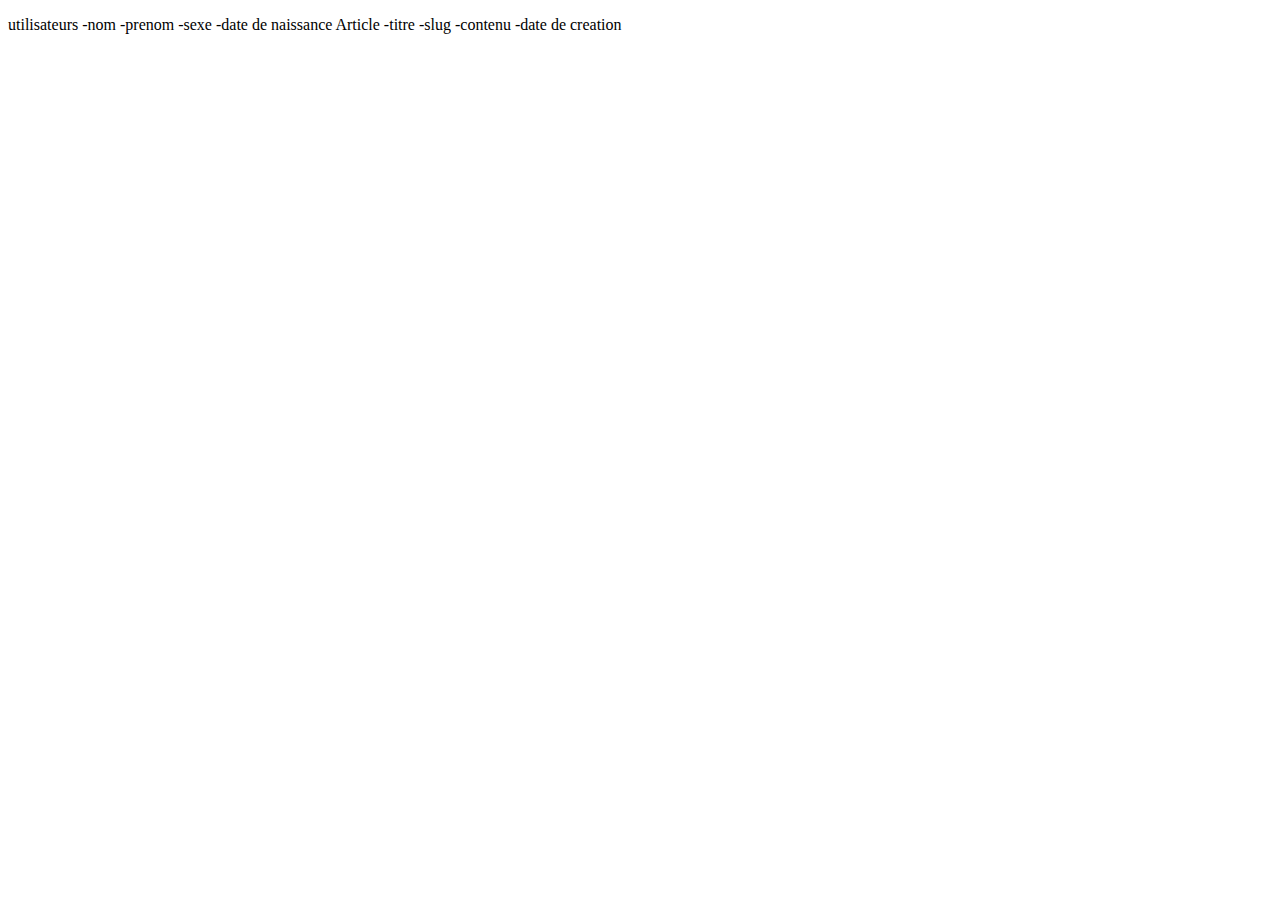
<file: index2.html>
<!DOCTYPE html>
<html>
  <head>
    <meta name="viewport" content="width=device-with, initial-scale=1">
    <meta charset="utf-8">


    <title></title>
  </head>
  <body>

      <p>
        utilisateurs

        -nom
        -prenom
        -sexe
        -date de naissance

        Article

        -titre
        -slug
        -contenu
        -date de creation
        
      </p>
  </body>
</html>
</file>
